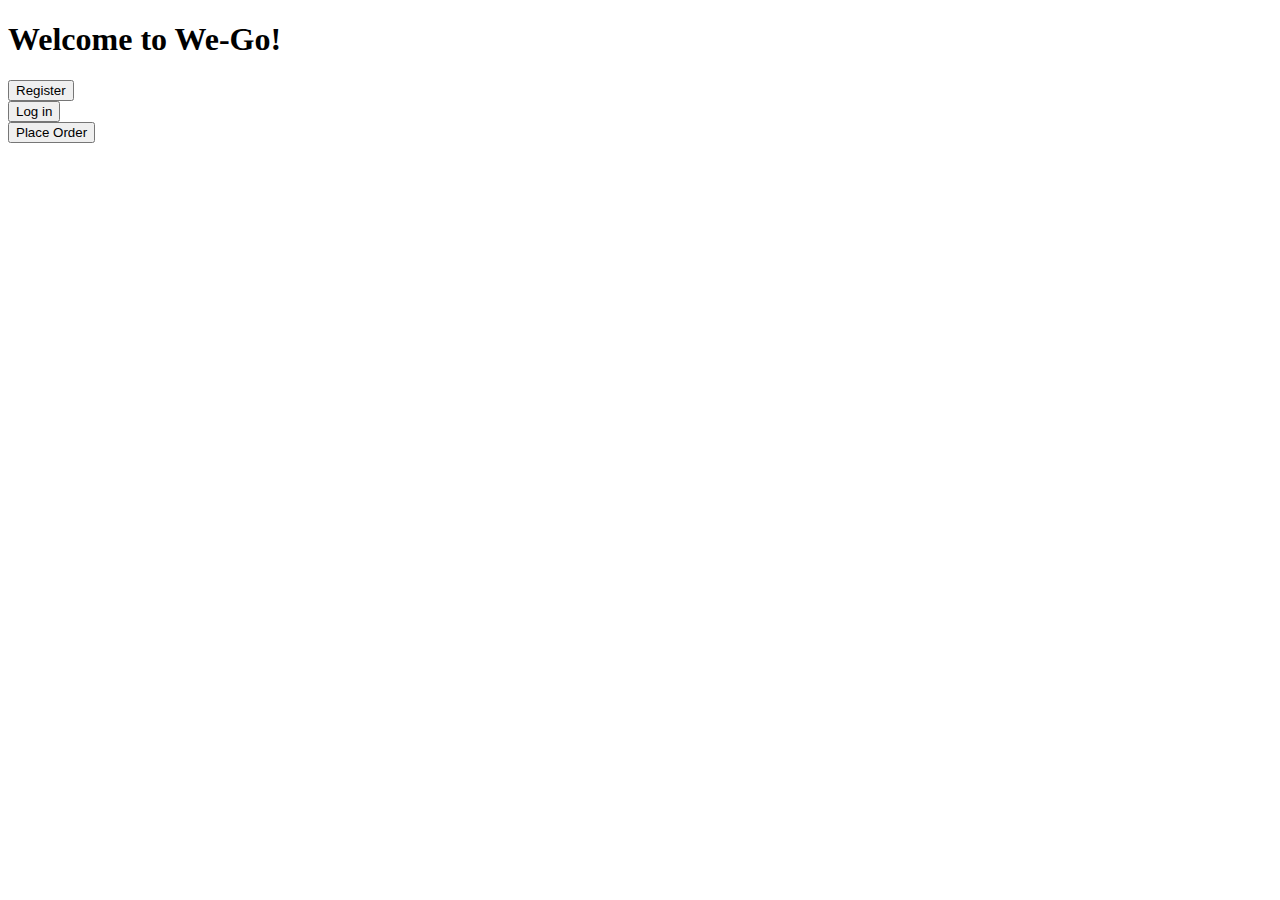
<file: index.html>
<!doctype html>
<html lang="en">
	<head>
		<meta charset="utf-8"/>
		<title>We-Go! Landing Page</title>
	</head>
	<body>
		<h1>Welcome to We-Go!</h1>
		<form action="https://demand.team22.sweispring21.tk/common-services-frontend/register.html">
			<button type="submit">Register</button>
		</form>
		<form action="https://demand.team22.sweispring21.tk/common-services-frontend/login.html">
			<button type="submit">Log in</button>
		</form>
		<form action="https://demand.team22.sweispring21.tk/common-services-frontend/order.html">
			<button type="submit">Place Order</button>
		</form>
	</body>
</html>
</file>
